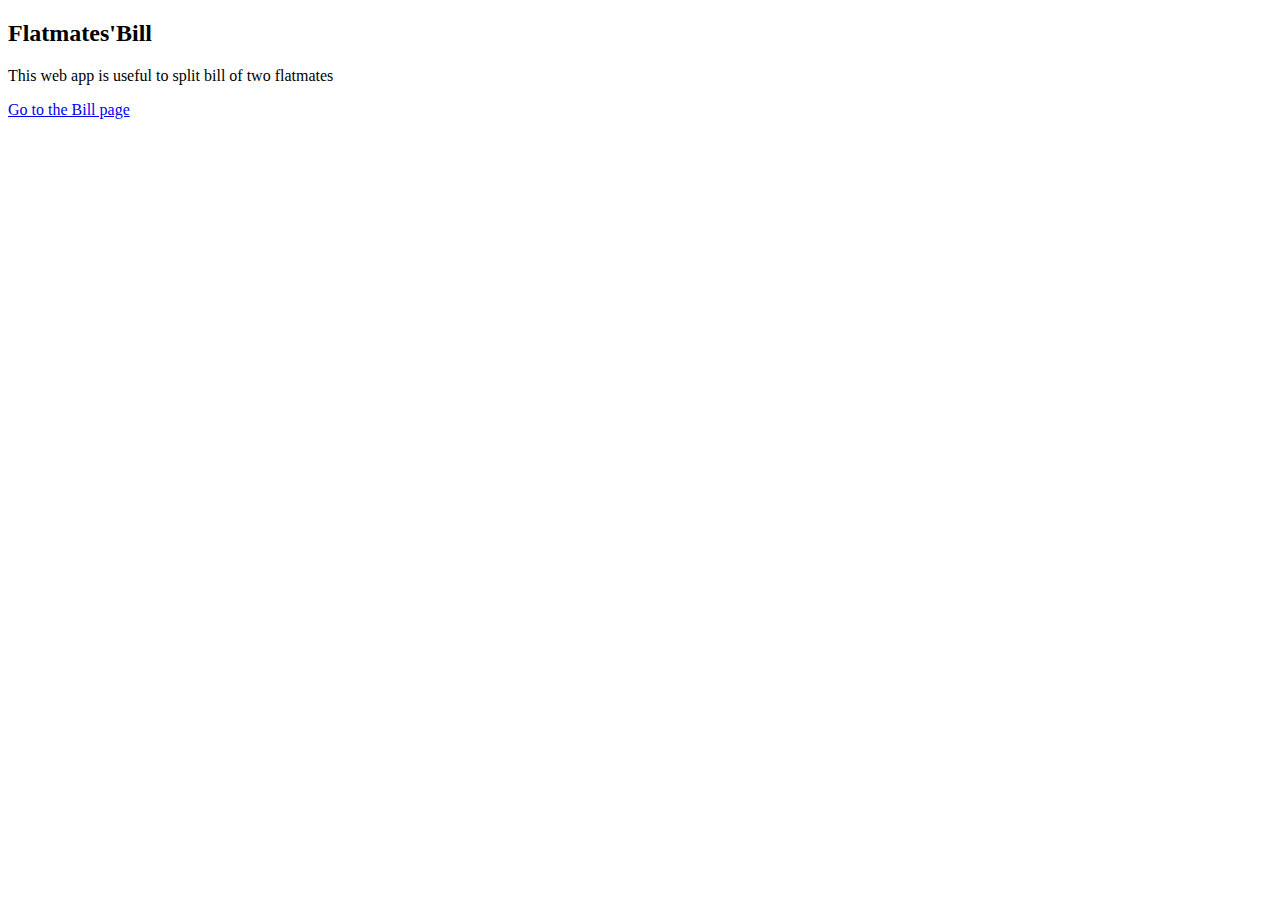
<file: templates/index.html>
<!DOCTYPE html>
<html lang="en">
<head>
    <meta charset="UTF-8">
    <title>Title</title>
</head>
<body>
<h2>Flatmates'Bill</h2>
<p>This web app is useful to split bill of two flatmates</p>
<a href ={{url_for('bill_form_page')}}>Go to the Bill page</a>
</body>
</html>
</file>
